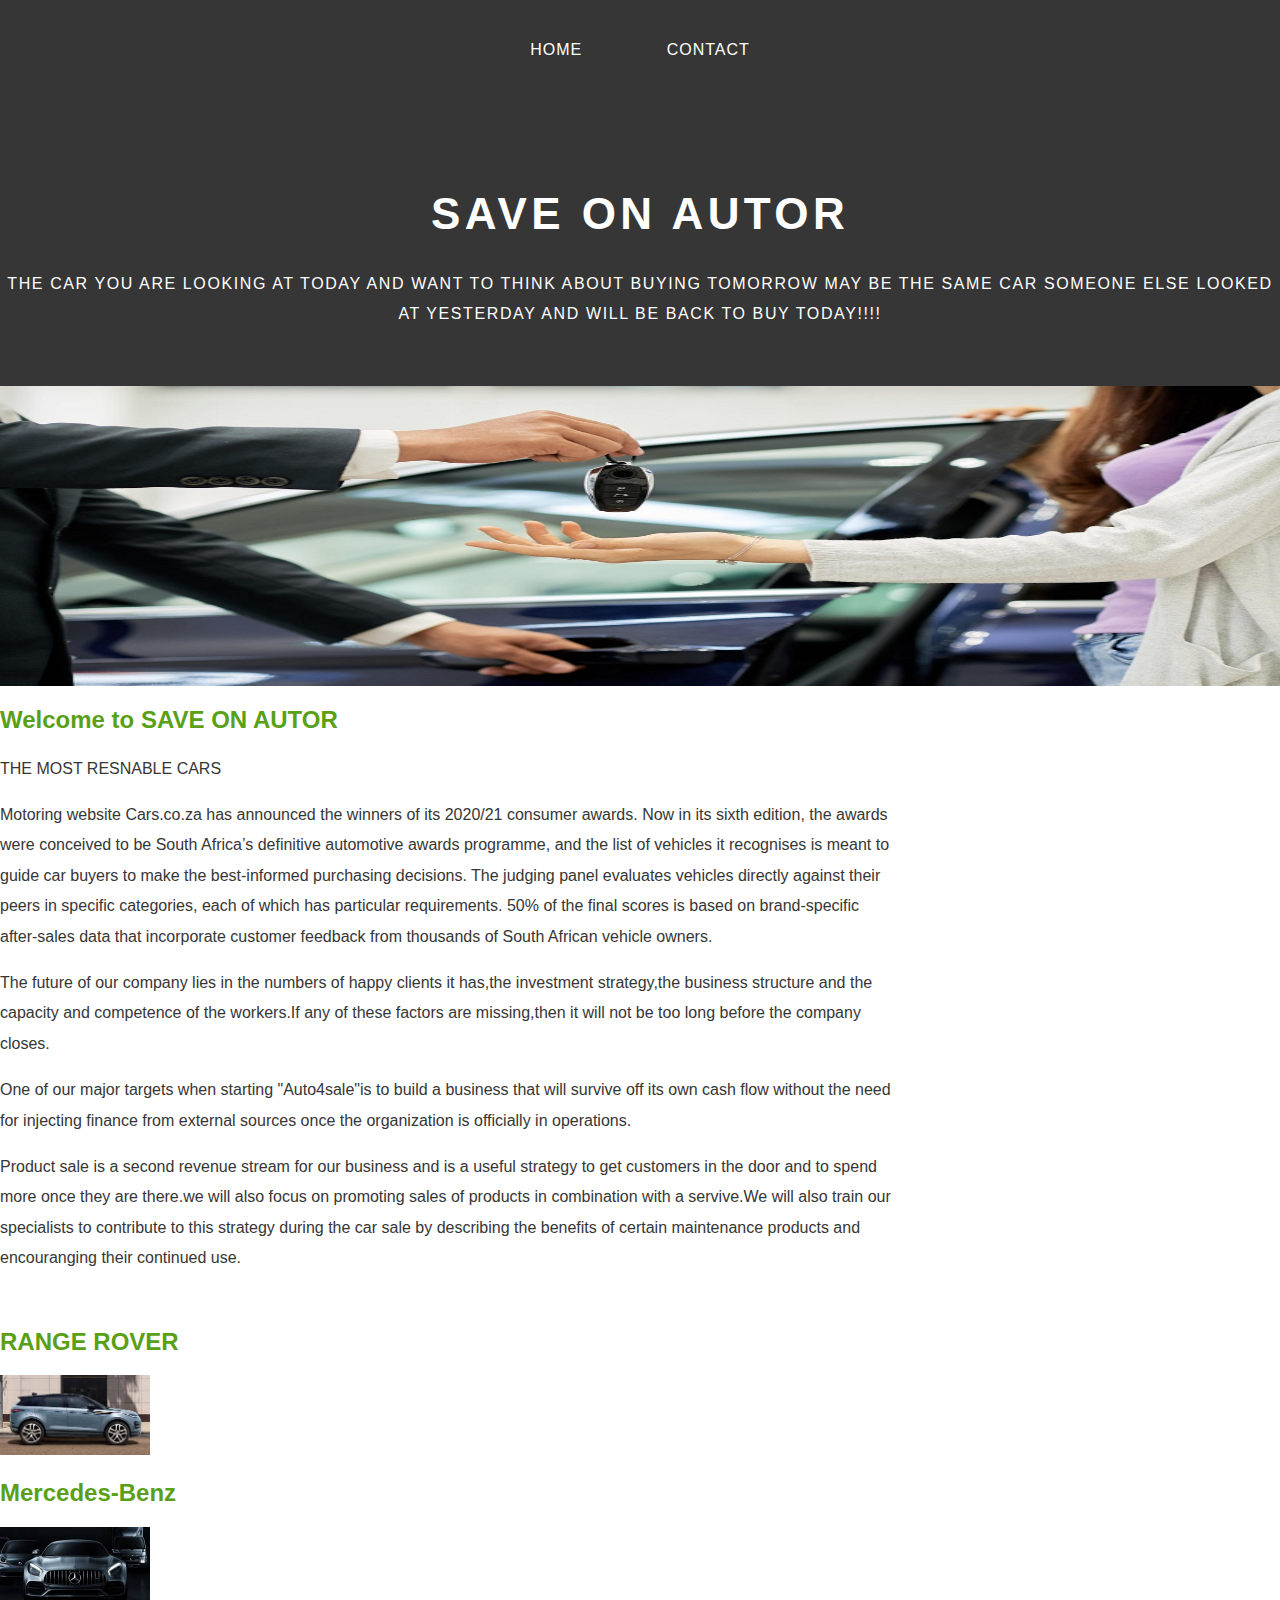
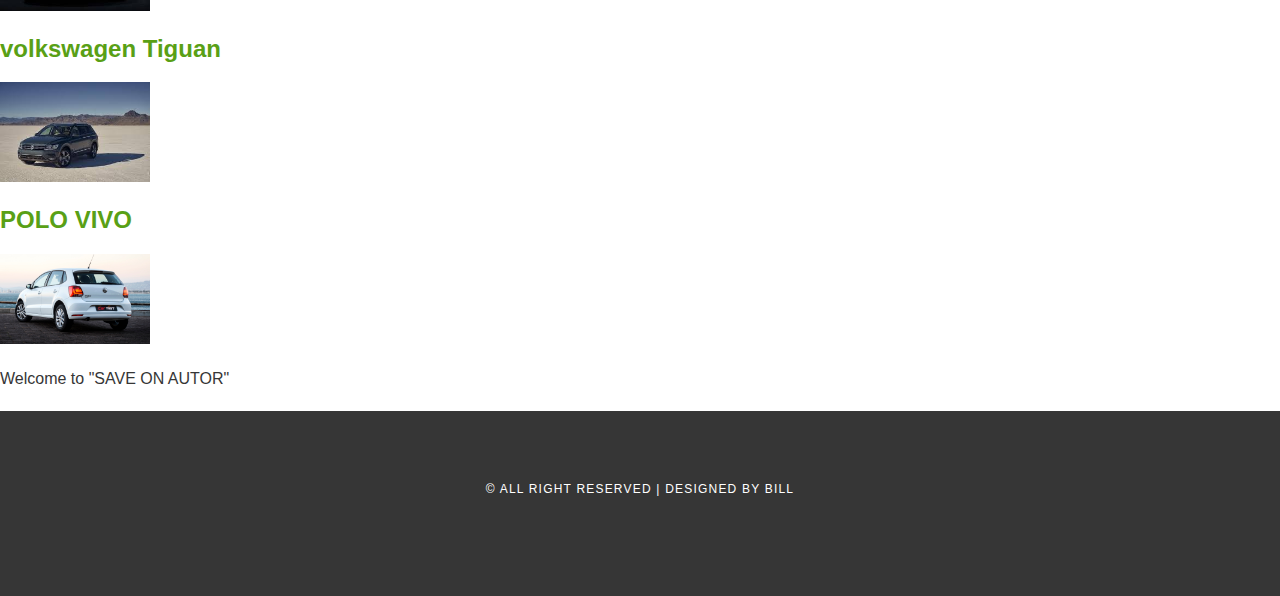
<file: index.html>
<!DOCTYPE html>
<html>
    <head>
        <title>SAVE ON AUTOR</title>
        <link rel="stylesheet" href="style.css" />
    </head>

    <body>
        <div id="menu">
            <ul>
                <li><a href="index.html">Home</a></li>
                <li><a href="contact.html">Contact</a></li>
            </ul>
        </div>

        <div id="header">
            <h1>SAVE ON AUTOR</h1>
            <p>THE CAR YOU ARE LOOKING AT TODAY AND WANT TO THINK ABOUT BUYING TOMORROW MAY BE THE SAME CAR SOMEONE ELSE LOOKED AT YESTERDAY AND WILL BE BACK TO BUY TODAY!!!!</p>
        </div>
        <div id="banner">
            <img src="images/SAVE ON AUTOR CARS.jpg"/>
        </div>

        <div id="pages">
            <div id="content">
                <h2>Welcome to SAVE ON AUTOR</h2>
                <p>THE MOST RESNABLE CARS</p>
                <p>Motoring website Cars.co.za has announced the winners of its 2020/21 consumer awards.
                    Now in its sixth edition, the awards were conceived to be South Africa’s definitive automotive awards programme, and the list of vehicles it recognises is meant to guide car buyers to make the best-informed purchasing decisions.
                    The judging panel evaluates vehicles directly against their peers in specific categories, each of which has particular requirements.
                    50% of the final scores is based on brand-specific after-sales data that incorporate customer feedback from thousands of South African vehicle owners.<p>
                        <p>The future of our company lies in the numbers of happy clients it has,the investment strategy,the business structure and the capacity and competence of the workers.If any of these factors are missing,then it will not be too long before the company closes.</p>
                        <p>One of our major targets when starting "Auto4sale"is to build a business that will survive off its own cash flow without the need for injecting finance from  external sources once the organization is officially in operations.</p>
                        <p>Product sale is a second revenue stream for our business and is a useful strategy to get customers in the door and to spend more once they are there.we will also focus on promoting sales of products in combination with a servive.We will also train our specialists to contribute to this strategy during the car sale by describing the benefits of certain maintenance products and encouranging their continued use.</p>
                           <br>
        <h2>RANGE ROVER</h2>
        <a href="Range Rover.html"><img src="images/ROVER 4.jpg" width="150"></a>
        <br>
        <h2>Mercedes-Benz</h2>
        <a href="mercedes benz.html"><img src="images/mercedes 22.jpg" width="150"></a>
        <br>
        <h2>volkswagen Tiguan</h2>
        <a href="volkswagen Tiguan.html"><img src="images/tiguan 33.jpg" width="150"></a>
        <br>
        <h2>POLO VIVO</h2>
        <a href="Polo vivo.html"><img src="images/vivo-1.jpg" width="150"></a>
        <br>

<p>Welcome to "SAVE ON AUTOR"</p>
            </div>     
        <div id="copyright">
            <p>&copy; All Right Reserved | Designed by Bill</p>
        </div>
    </body>
</html>
</file>
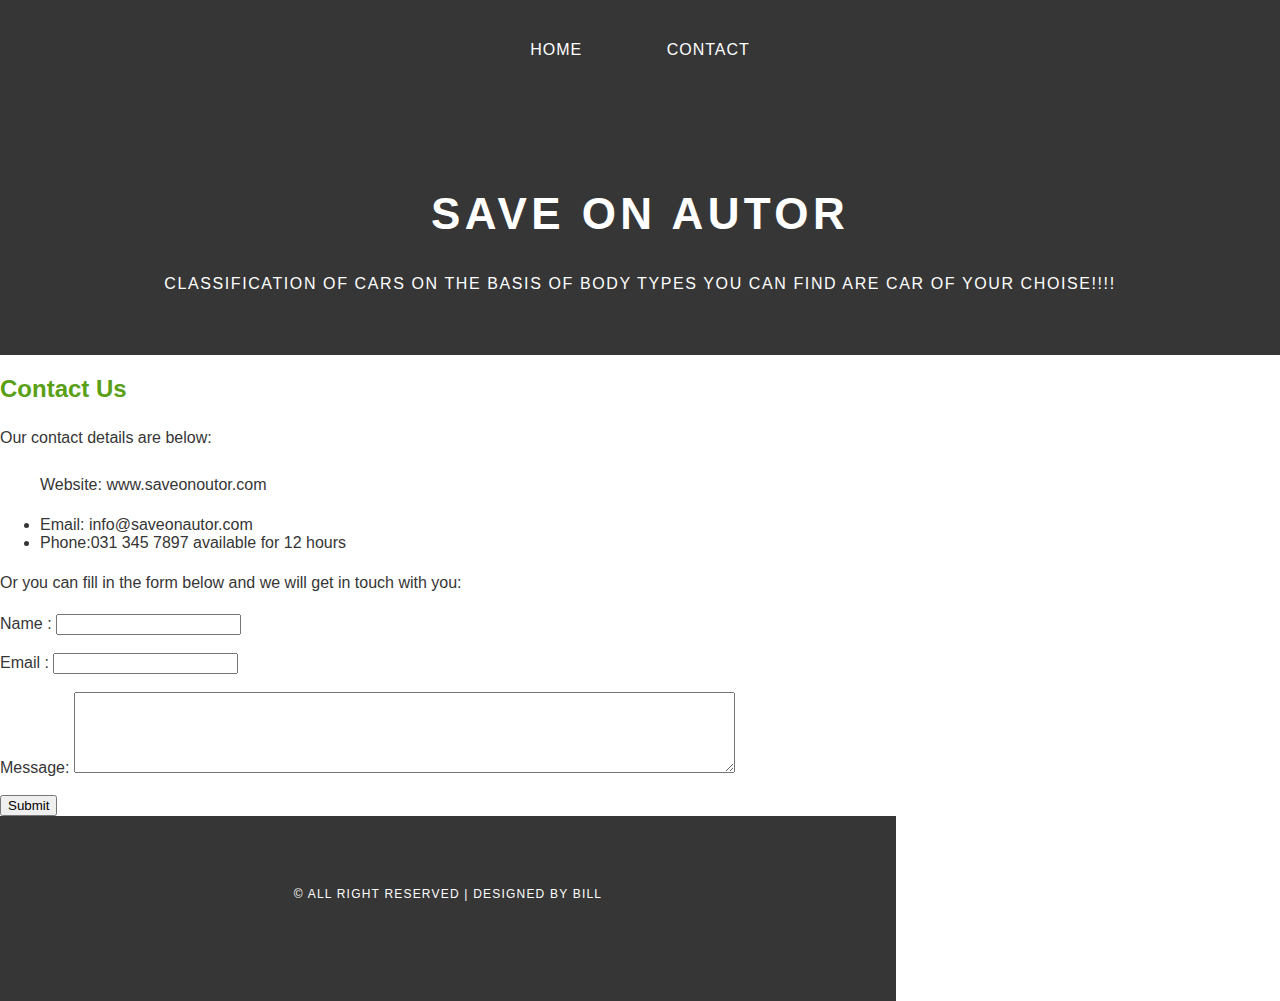
<file: contact.html>
<!DOCTYPE html>
<html>
    <head>
        <title>SAVE ON AUTOR</title>
        <link rel="stylesheet" href="style.css" />
    </head>

    <body>
        <div id="menu">
            <ul>
                <li><a href="index.html">Home</a></li>
                <li><a href="contact.html">Contact</a></li>
            </ul>
        </div>

        <div id="header">
            <h1>SAVE ON AUTOR</h1>
            <p>CLASSIFICATION OF CARS ON THE BASIS OF BODY TYPES YOU CAN FIND ARE CAR OF YOUR CHOISE!!!!</p>
        </div>

        <div id="pages">

            <div id="content">
                <h2>Contact Us</h2>
                <p>Our contact details are below:</p>
                <ul class="style1">
                    <p>Website: www.saveonoutor.com</p>
                    <li>Email: info@saveonautor.com</li>
                    <li>Phone:031 345 7897 available for 12 hours</li>
                </ul>

                <p>Or you can fill in the form below and we will get in touch with you:</p>
                <form>
                     Name     : <input type="text" /><br/><br/>
                     Email     : <input type="email" /><br/><br/>
                     Message: <textarea cols="80" rows="5"></textarea><br/><br/>
                     <input type="submit" value="Submit"/>
                </form>
        <div id="copyright">
            <p>&copy; All Right Reserved | Designed by Bill</p>
        </div>
    </body>
</html>
</file>
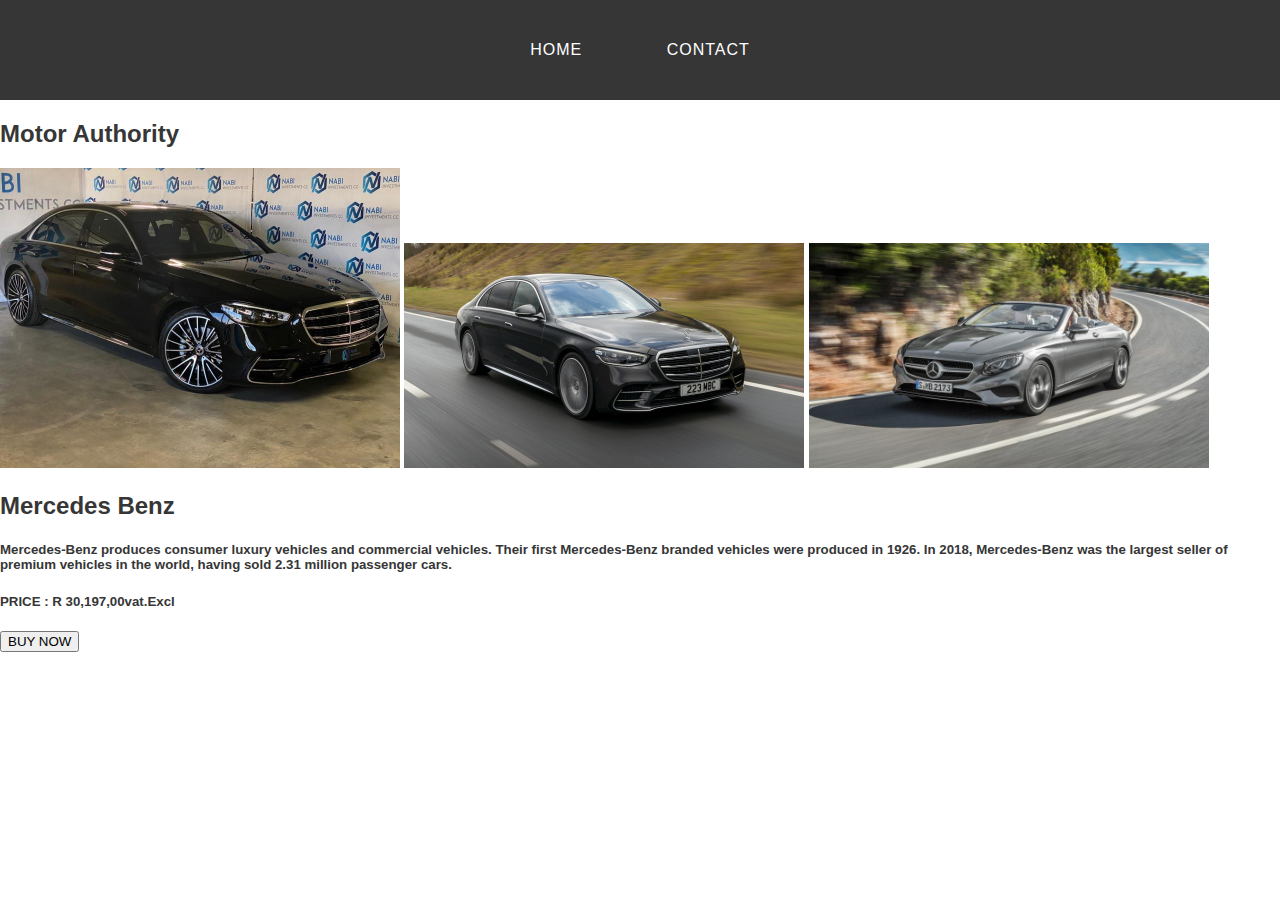
<file: mercedes benz.html>
<!DOCTYPE html>
<html>
    <head>
        <link rel="stylesheet" href="style.css">
    </head>
    <body>
        <div id="menu">
            <ul>
                <li><a href="index.html">Home</a></li>
                <li><a href="contact.html">Contact</a></li>
            </ul>
        </div>

        <h2>Motor Authority</h2>
        <a href="mercedes benz.html"><img src="images/Crop800x600 benz.jpg" width="400"/></a>
        <a href="mercedes benz.html"><img src="images/210302sclassjl benz.jpg" width="400"/></a>
        <a href="mercedes benz.html"><img src="images/15c790_083 benz.jpg" width="400"/></a>

        <h2> Mercedes Benz</h2>
        <h5>Mercedes-Benz produces consumer luxury vehicles and commercial vehicles. Their first Mercedes-Benz branded vehicles were produced in 1926. In 2018, 
            Mercedes-Benz was the largest seller of premium vehicles in the world, having sold 2.31 million passenger cars.</h5>
        <h5>PRICE :  R 30,197,00vat.Excl</h5>
        <input type="submit"value="BUY NOW">
        <br>
    </body>
</file>
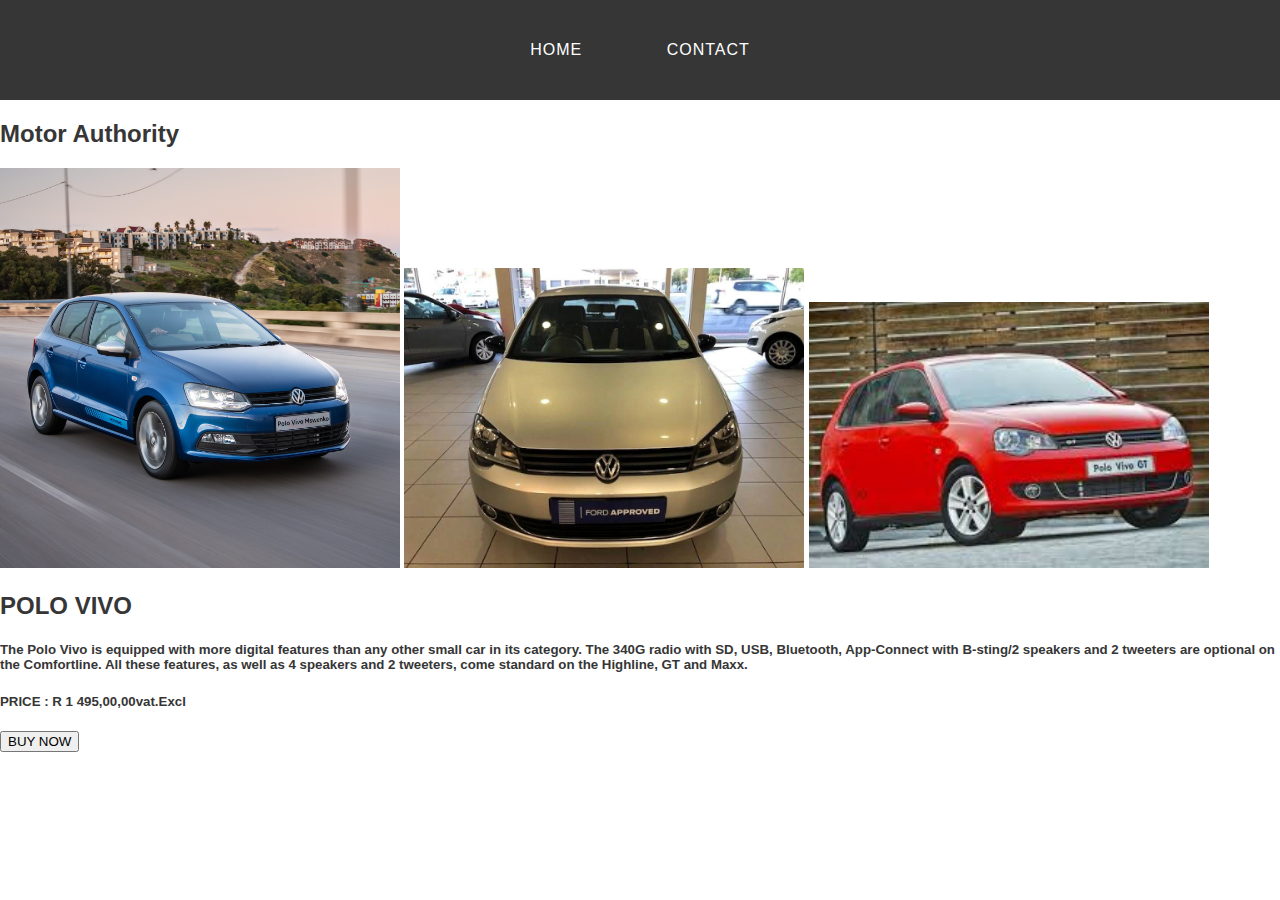
<file: Polo vivo.html>
<!DOCTYPE html>
<html>
    <head>
        <link rel="stylesheet" href="style.css">
    </head>
    <body>
        <div id="menu">
            <ul>
                <li><a href="index.html">Home</a></li>
                <li><a href="contact.html">Contact</a></li>
            </ul>
        </div>

        <h2>Motor Authority</h2>
        <a href="Polo vivo.html"><img src="images/vivo  -2.jpg" width="400"/></a>
        <a href="Polo vivo.html"><img src="images/polo-vivo-hatch-3.jpg" width="400"/></a>
        <a href="Polo vivo.html"><img src="images/vivo 4.jpg" width="400"/></a>

        <h2> POLO VIVO</h2>
        <h5>The Polo Vivo is equipped with more digital features than any other small car in its category. The 340G radio with SD, USB, Bluetooth, App-Connect with B-sting/2 speakers and 2 tweeters are optional on the Comfortline.
             All these features, as well as 4 speakers and 2 tweeters, come standard on the Highline, GT and Maxx.</h5>
        <h5>PRICE : R 1 495,00,00vat.Excl</h5>
        <input type="submit"value="BUY NOW">
        <br>
    </body>
</file>
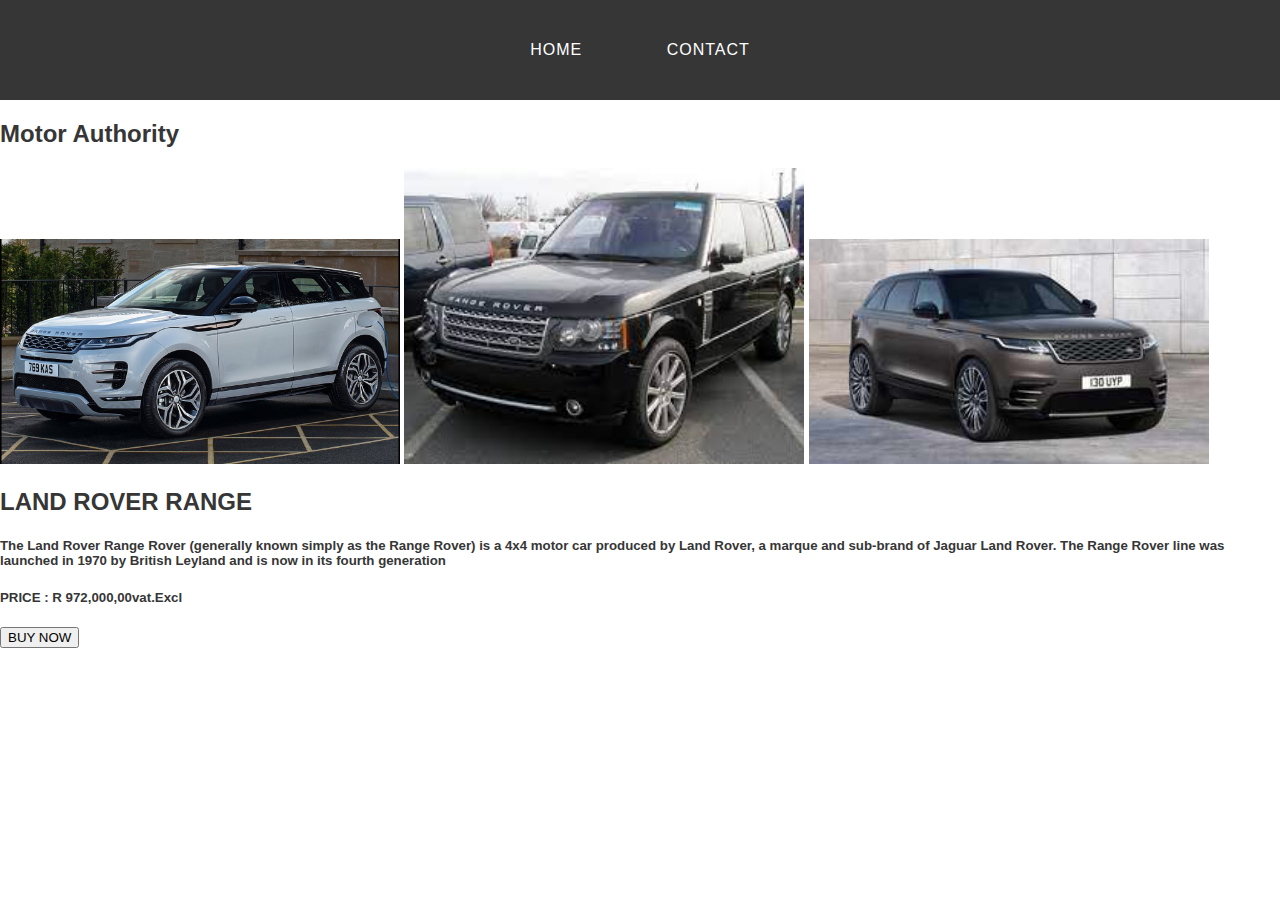
<file: Range Rover.html>
<!DOCTYPE html>
<html>
    <head>
        <link rel="stylesheet" href="style.css">
    </head>
    <body>
        <div id="menu">
            <ul>
                <li><a href="index.html">Home</a></li>
                <li><a href="contact.html">Contact</a></li>
            </ul>
        </div>

        <h2>Motor Authority</h2>
        <a href="Range Rover.html"><img src="images/RANGE 2.jpg" width="400"/></a>
        <a href="Range Rover.html"><img src="images/ROVER 1.jpg" width="400"/></a>
        <a href="Range Rover.html"><img src="images/The-Range-Rover-Velar-Auric-Edition-joins-the-range-for-2022" width="400"/></a>

        <h2> LAND ROVER RANGE</h2>
        <h5>The Land Rover Range Rover (generally known simply as the Range Rover) is a 4x4 motor car produced by Land Rover, a marque and sub-brand of Jaguar Land Rover. 
            The Range Rover line was launched in 1970 by British Leyland and is now in its fourth generation</h5>
        <h5>PRICE : R 972,000,00vat.Excl</h5>
        <input type="submit"value="BUY NOW">
        <br>
    </body>
</file>
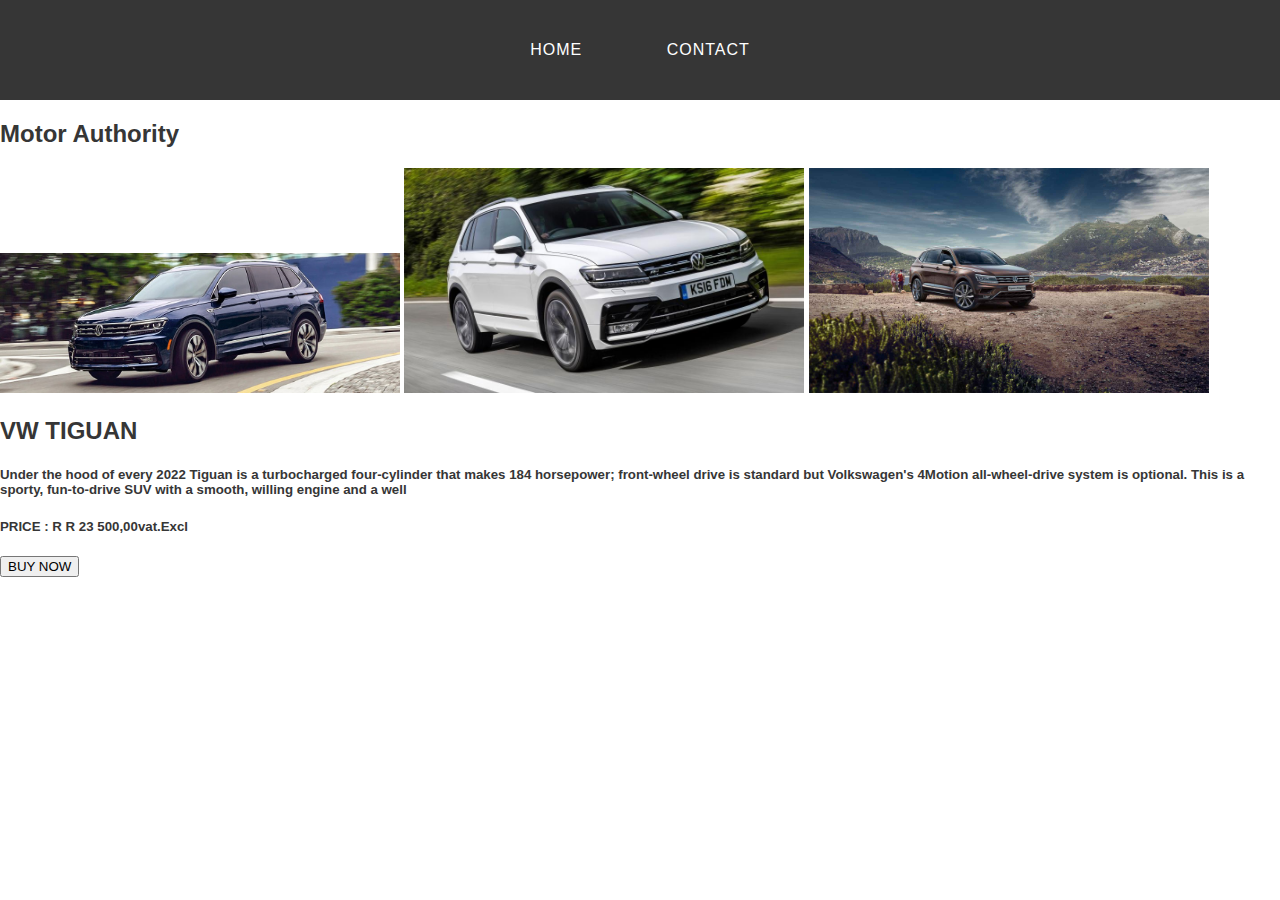
<file: volkswagen Tiguan.html>
<!DOCTYPE html>
<html>
    <head>
        <link rel="stylesheet" href="style.css">
    </head>
    <body>
        <div id="menu">
            <ul>
                <li><a href="index.html">Home</a></li>
                <li><a href="contact.html">Contact</a></li>
            </ul>
        </div>

        <h2>Motor Authority</h2>
        <a href="volkswagen Tiguan.html"><img src="images/2021-Volkswagen-Tiguan-A_o.jpg" width="400"/></a>
        <a href="volkswagen Tiguan.html"><img src="images/volkswagen_tiguan_r-line.jpg" width="400"/></a>
        <a href="volkswagen Tiguan.html"><img src="images/tiguan-mainslider-2048x1152.jpg" width="400"/></a>

        <h2> VW TIGUAN</h2>
        <h5>Under the hood of every 2022 Tiguan is a turbocharged four-cylinder that makes 184 horsepower; front-wheel drive is 
            standard but Volkswagen's 4Motion all-wheel-drive system is optional. 
            This is a sporty, fun-to-drive SUV with a smooth, willing engine and a well</h5>
        <h5>PRICE : R R 23 500,00vat.Excl</h5>
        <input type="submit"value="BUY NOW">
        <br>
    </body>
</file>
<file: style.css>
/* ******************************************************** */
/* Universal styles                                         */
/* ******************************************************** */
body{
    margin: 0;
    padding: 0;
    background-color: #ffffff;
    font-family: 'Raleway', sans-serif;
    font-size: 16px;
    font-weight: 400;
    color: #363636;
}

p{
    line-height: 190%;
}

a{
    text-decoration: none;
    color: #363636;
}

/* ******************************************************** */
/* Menu                                                     */
/* ******************************************************** */

#menu{
    background-color: #363636;
    height: 100px;
}

#menu ul{
    margin: 0;
    padding: 0;
    list-style-type: none;
    text-align: center;
}

#menu li{
    display: inline-block;
}

#menu a{
    letter-spacing: 1px;
    text-decoration: none;
    text-align: center;
    text-transform: uppercase;
    font-size: 16px;
    line-height: 100px;
    color: #ffffff;

    padding: 0 40px;
    border: none;
    display: block;
}

#menu a:hover{
    background-color: #363636;
}

/* ******************************************************** */
/* header                                                   */
/* ******************************************************** */

#header{
    padding: 60px 0px 40px 0;
    background-color: #363636;
    text-align: center;
}

#header h1{
    letter-spacing: 0.1em;
    font-size: 44px;
    color: #ffffff;
}

#header p{
    letter-spacing: 0.1em;
    color: #ffffff;
}


/* ******************************************************** */
/* banner                                                   */
/* ******************************************************** */

#banner{
    height: 300px;
}

#banner img{
    width: 100%;
    height: 300px;
}


/* ******************************************************** */
/* page                                                     */
/* ******************************************************** */

#page{
    min-height: 400px;
    padding: 20px;
}

#page h2{
    margin-bottom: 12px;
    text-transform: uppercase;
    font-weight: 400;
    font-size: 18px;
    color: #363636;
}

/* CONTENT */

#content{
    float: left;
    width: 70%;
}

#content h2{
    color: #59a016;
}


/* ******************************************************** */
/* Copyright                                                */
/* ******************************************************** */

#copyright{
    width: 100%;
    height: 130px;
    text-align: center;
    background-color: #363636;
    padding-top: 55px;
    clear: both;
}

#copyright p{
    font-size: 12px;
    letter-spacing: 0.1em;
    text-transform: uppercase;
    color: #ffffff;
}
</file>
